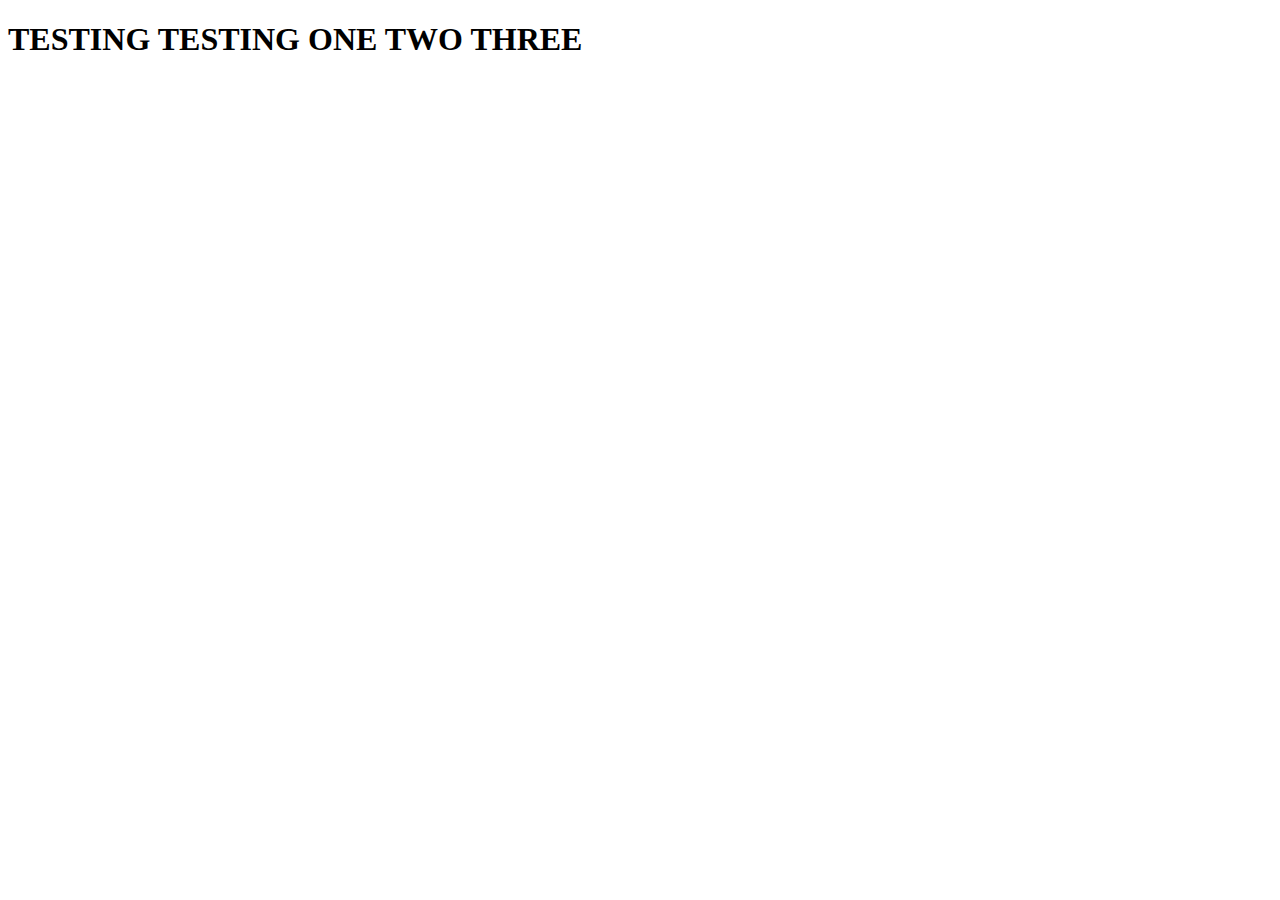
<file: favorites.html>
<!DOCTYPE html>
<html lang="en" dir="ltr">
  <head>
    <meta charset="utf-8">
    <title></title>
  </head>
  <body>
    <h1>TESTING TESTING ONE TWO THREE</h1>

    <ul id="favorite-list">

    </ul>
    
    <script type="text/javascript" src="main.js"></script>
  </body>

</html>
</file>
